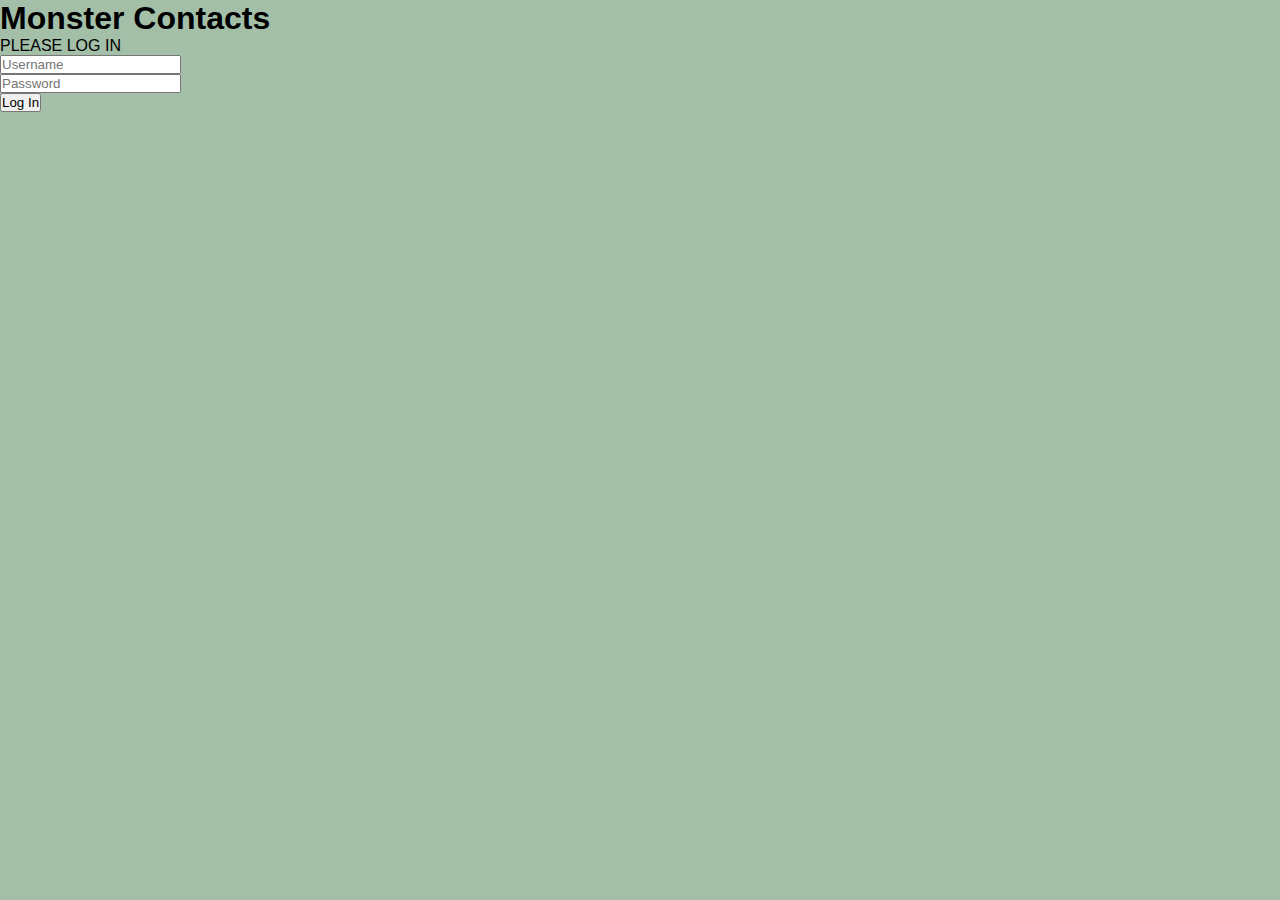
<file: index.html>
<html>
<head>
    <title><Monster Contacts></title>
    <script type="text/javascript" src="js/code.js"></script>
    <link href="css/style.css" rel="stylesheet">
    <link href="https://fonts.googleapis.com/css?family=Ubuntu" rel="stylesheet">
</head>
<body>

<h1 id="title">Monster Contacts</h1>

<div id="loginDiv">
    <p>
        <span id="inner-title">PLEASE LOG IN</span>
    </p>
    <input type="text" id="loginName" placeholder="Username"/><br/>
    <input type="password" id="loginPassword" placeholder="Password"/><br/>
    <button type="button" id="loginButton" class="buttons" onclick="doLogin();"> Log In</button>
    <span id="loginResult"></span>
</div>

</body>
</html>
</file>
<file: css/style.css>
*{
    box-sizing: border-box;
    margin: 0;
    padding: 0;
    font-family: 'Plus Jakarta Sans', sans-serif;    
}


html {
    scroll-behavior: smooth;
    /*background: url('/images/background.png') no-repeat center center fixed;*/
    background-color: #A3BFA8;
}

table{
    border: 1px solid black;
}

table.table_head{
    font-size: 24px;
    width: 100%;
}



#navbar{
    
    width: 100%;
    position: fixed;
    margin-top: 0px;
    margin-left: auto;
    margin-right: auto;
    padding-left: 30px;
    padding-top: 30px;
    padding-bottom: 30px;
    top: 0%;
    left: 0%;
    background-color: #A3BFA8;
    border-color: #59594A;
    border-width: 100px;
    
}

#body{
    margin-top: 175px;
    margin-left: 30px;
    margin-right: 30px;
}

#main_content{
    margin-left: auto;
    margin-right: auto;
    padding: 30px;
    min-height: fit-content;
    max-width: 990%;
    min-width: 99%;
    background-color: white;
}

#logo{
    font-size: 3rem;
    font-family: 'Nunito', sans-serif; 
}

#add_contact_form{
    display: none;
    position: absolute;
    width: 50%;
    margin-top: 5%;
    margin-left: 25%;
    margin-right: 25%;
    background-color: white;
    padding: 5%;
    text-align: center;
    border-style: solid; 
    /*border-color: #BE6E46;*/
    border-color: #10100e;
    border-width: 3px;
}

#static_body{
    opacity: 1;
}

.alphabet_display{
    padding: 15px;
   
    margin-top: 10px;
    margin-bottom: 10px;
    width: fit-content;
    background-color: #BE6E46;
    font-size: 1rem;
    font-weight: bold;
    text-align: left;
    border-radius: 10px;

}

.navbutton{
    display: inline;
    margin-top: 10px;
    padding: 10px;
    background-color: #7286A0;
    border-radius: 10px;
    border-color: white;
    color: white;
    font-weight: bold;
}

.navbutton:hover{
    background-color: #91a5bf;
}
</file>
